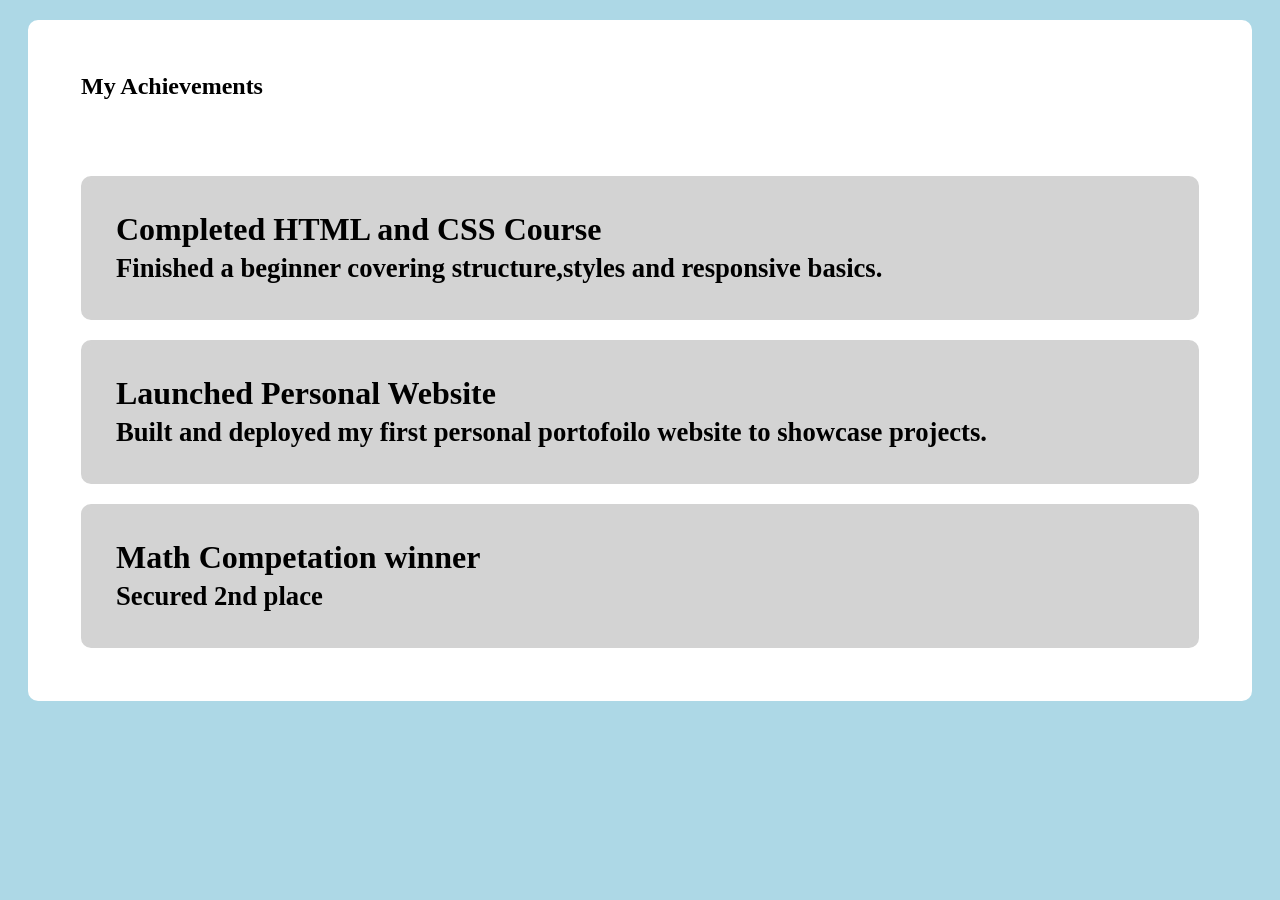
<file: Home work s.6(css).html>
<!DOCTYPE html>
<html lang="en">
<head>
    <meta charset="UTF-8">
    <meta name="viewport" content="width=device-width, initial-scale=1.0">
    <title>Document</title>
    <link rel="stylesheet" href="Home work s.6(css).css">

</head>
<body>
        <div>
            <h2>My Achievements</h2>
            <br><br>
            <h1>Completed HTML and CSS Course <br>
            <span style="font-size: smaller;">Finished a beginner covering structure,styles and responsive basics.</span></h1>
            <h1>Launched Personal Website<br>
            <span style="font-size: smaller;">Built and deployed my first personal portofoilo website to showcase projects. </span></h1>
            <h1>Math Competation winner<br>
            <span style="font-size: smaller;">Secured 2nd place </span></h1>
            
            

        </div>

    
    
</body>
</html>
</file>
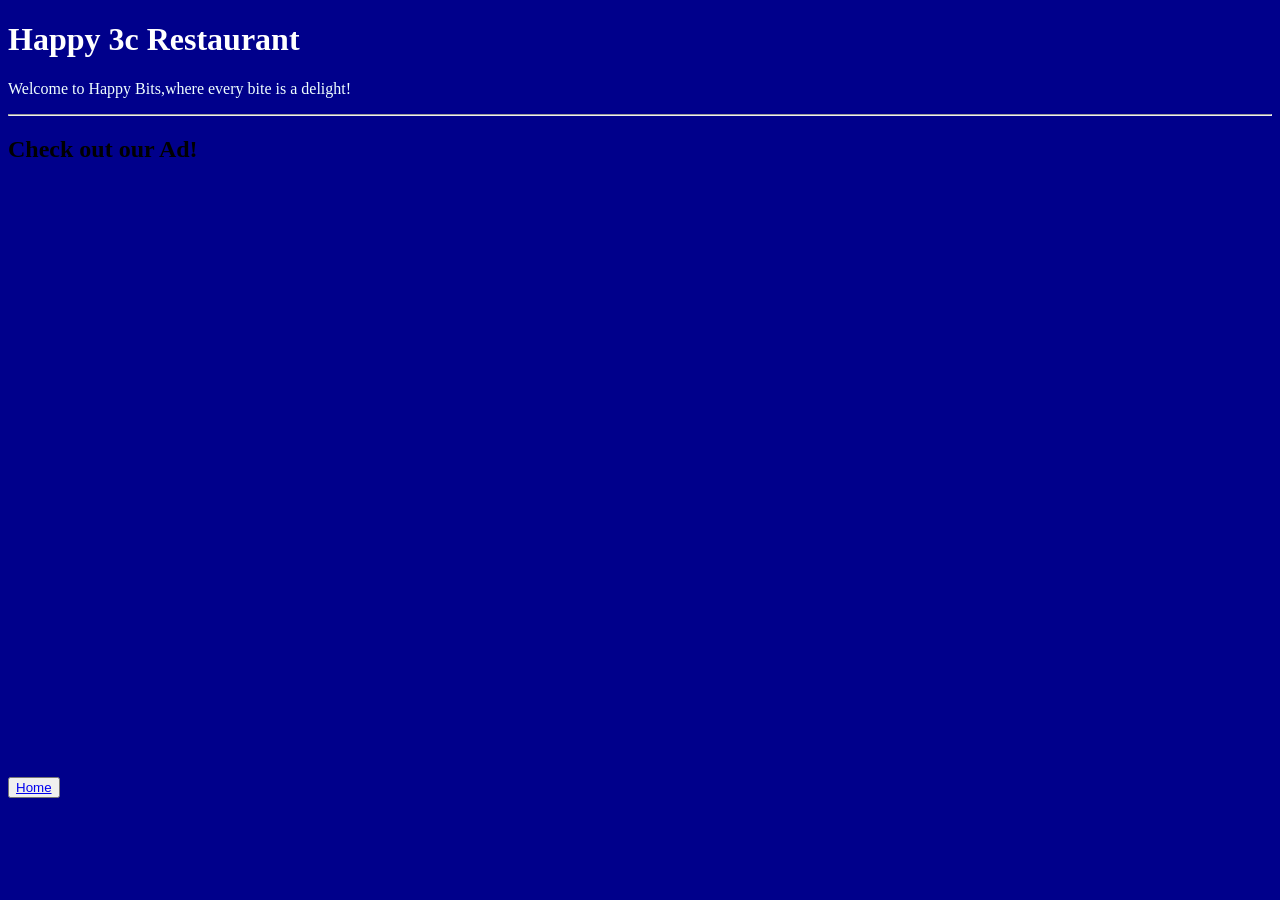
<file: home work s2 and 1.html>
<!DOCTYPE html>
<html>
    <head>
        <title> 3c resturant</title>
        <link rel="stylesheet" href="css.css">
        
    </head>
    <body>
        <h1>Happy 3c Restaurant</h1>
         <P>Welcome to Happy Bits,where every bite is a delight!</P>
        <hr>
        <h2>Check out our Ad!</h2>
            <iframe width="1017" height="572" src="https://www.youtube.com/embed/iUlfXhBuh0o" title="Burgers AI Ads Shot for Commercia Brands ." frameborder="0" allow="accelerometer; autoplay; clipboard-write; encrypted-media; gyroscope; picture-in-picture; web-share" referrerpolicy="strict-origin-when-cross-origin" allowfullscreen></iframe>
            <br> <br>
            <button><a href="s4.html">Home</a></button>
    </body>
</html>
</file>
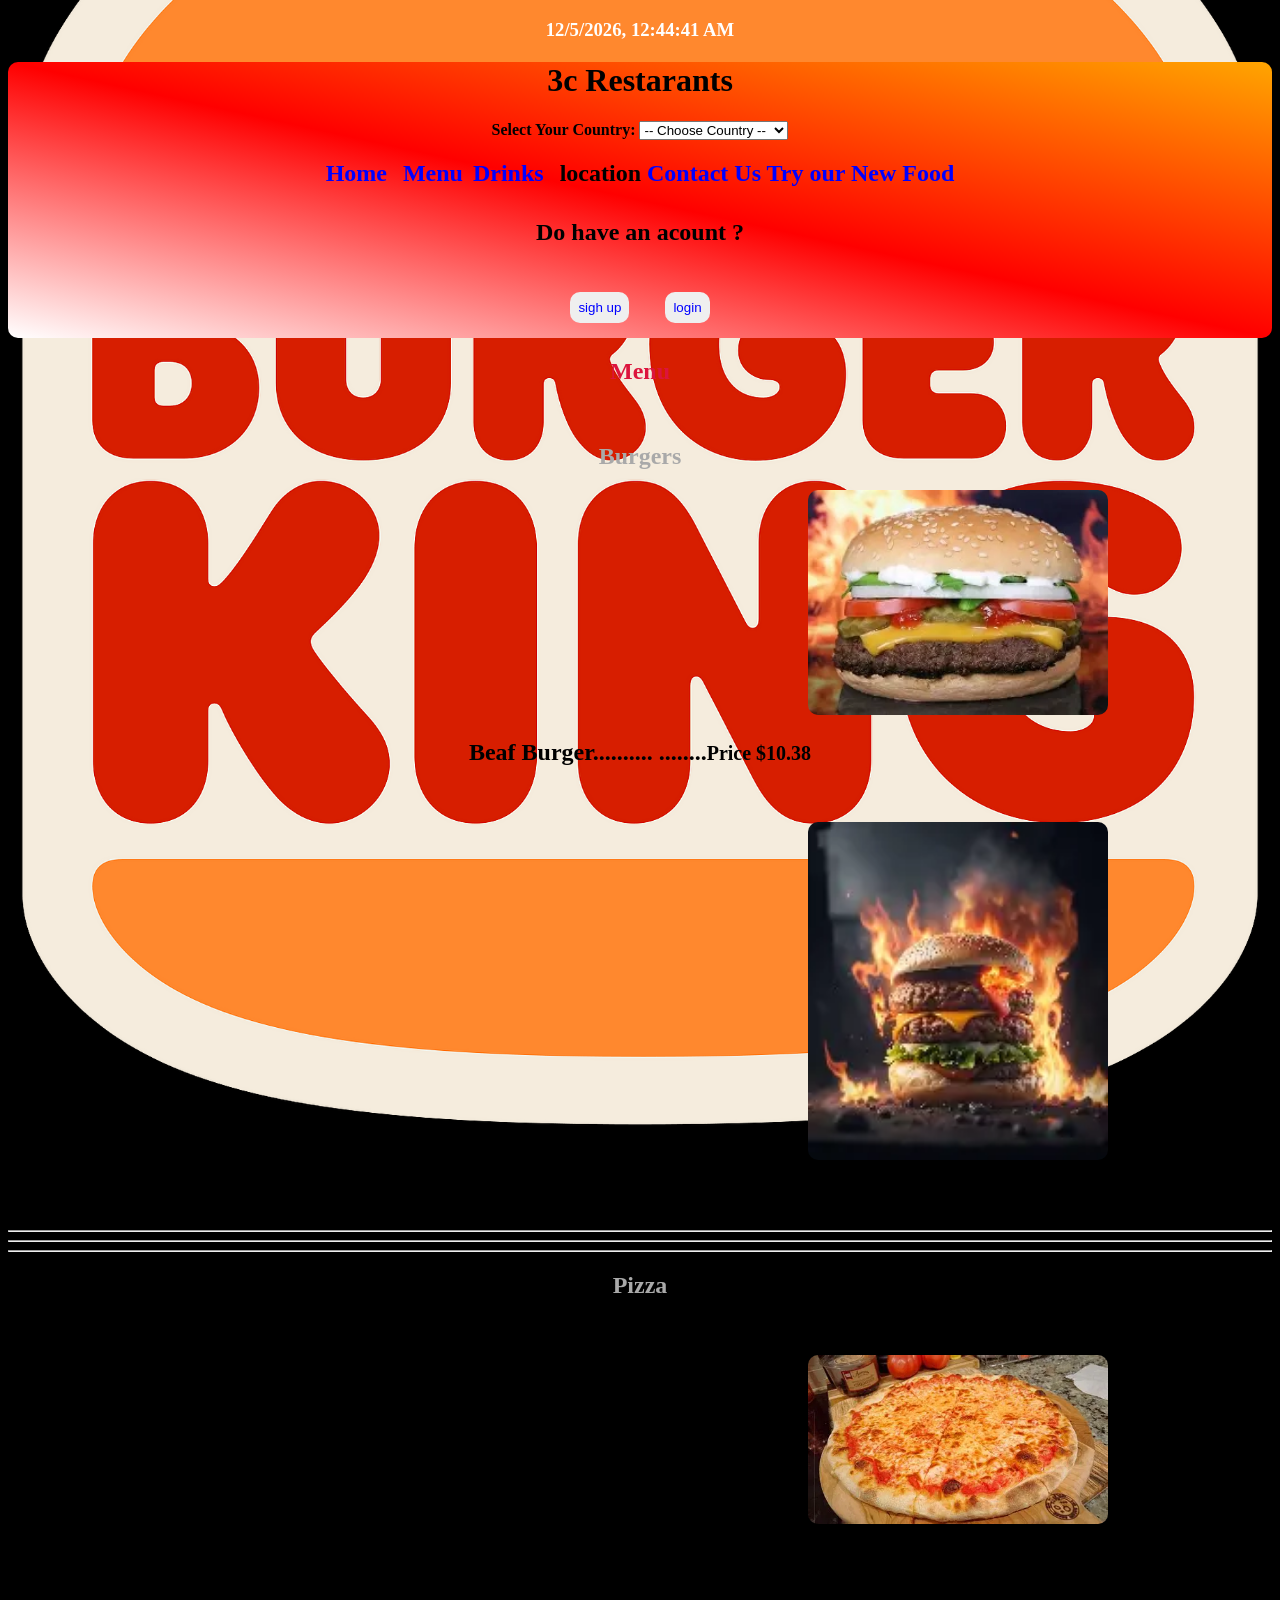
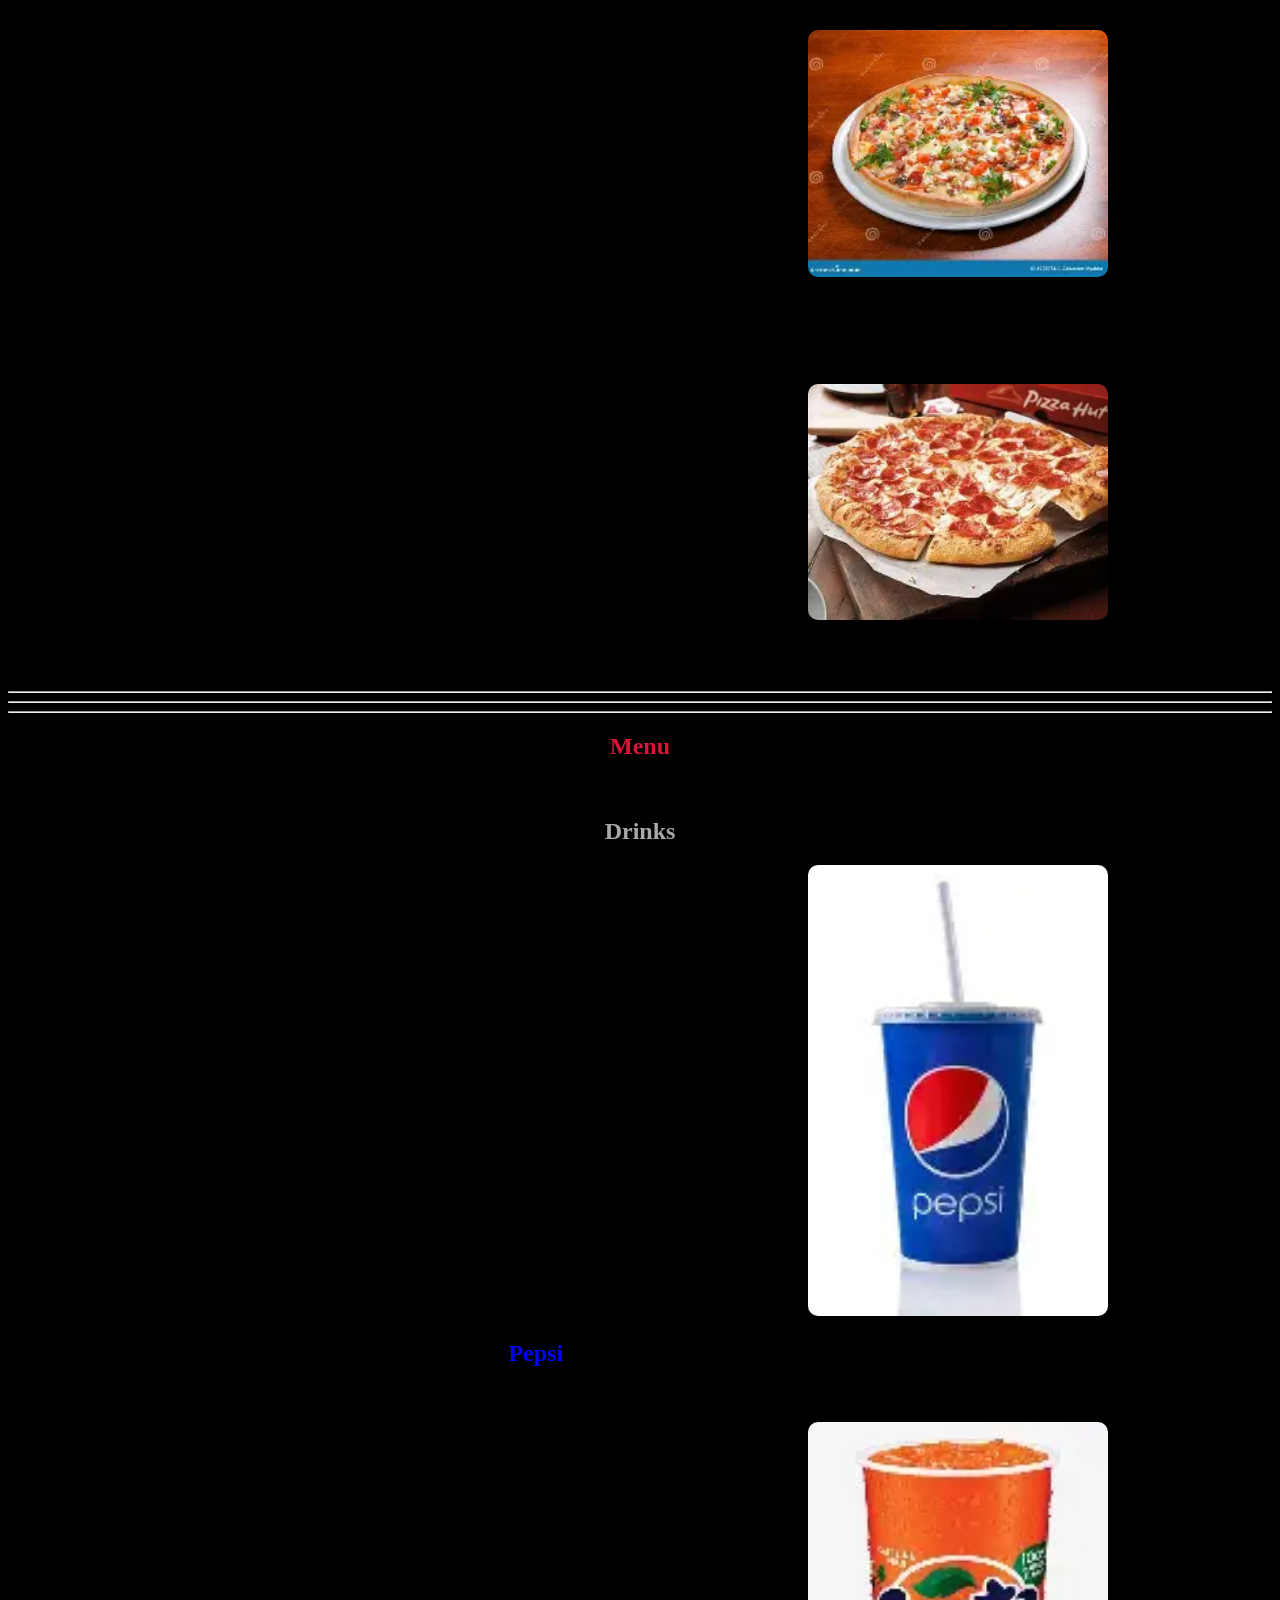
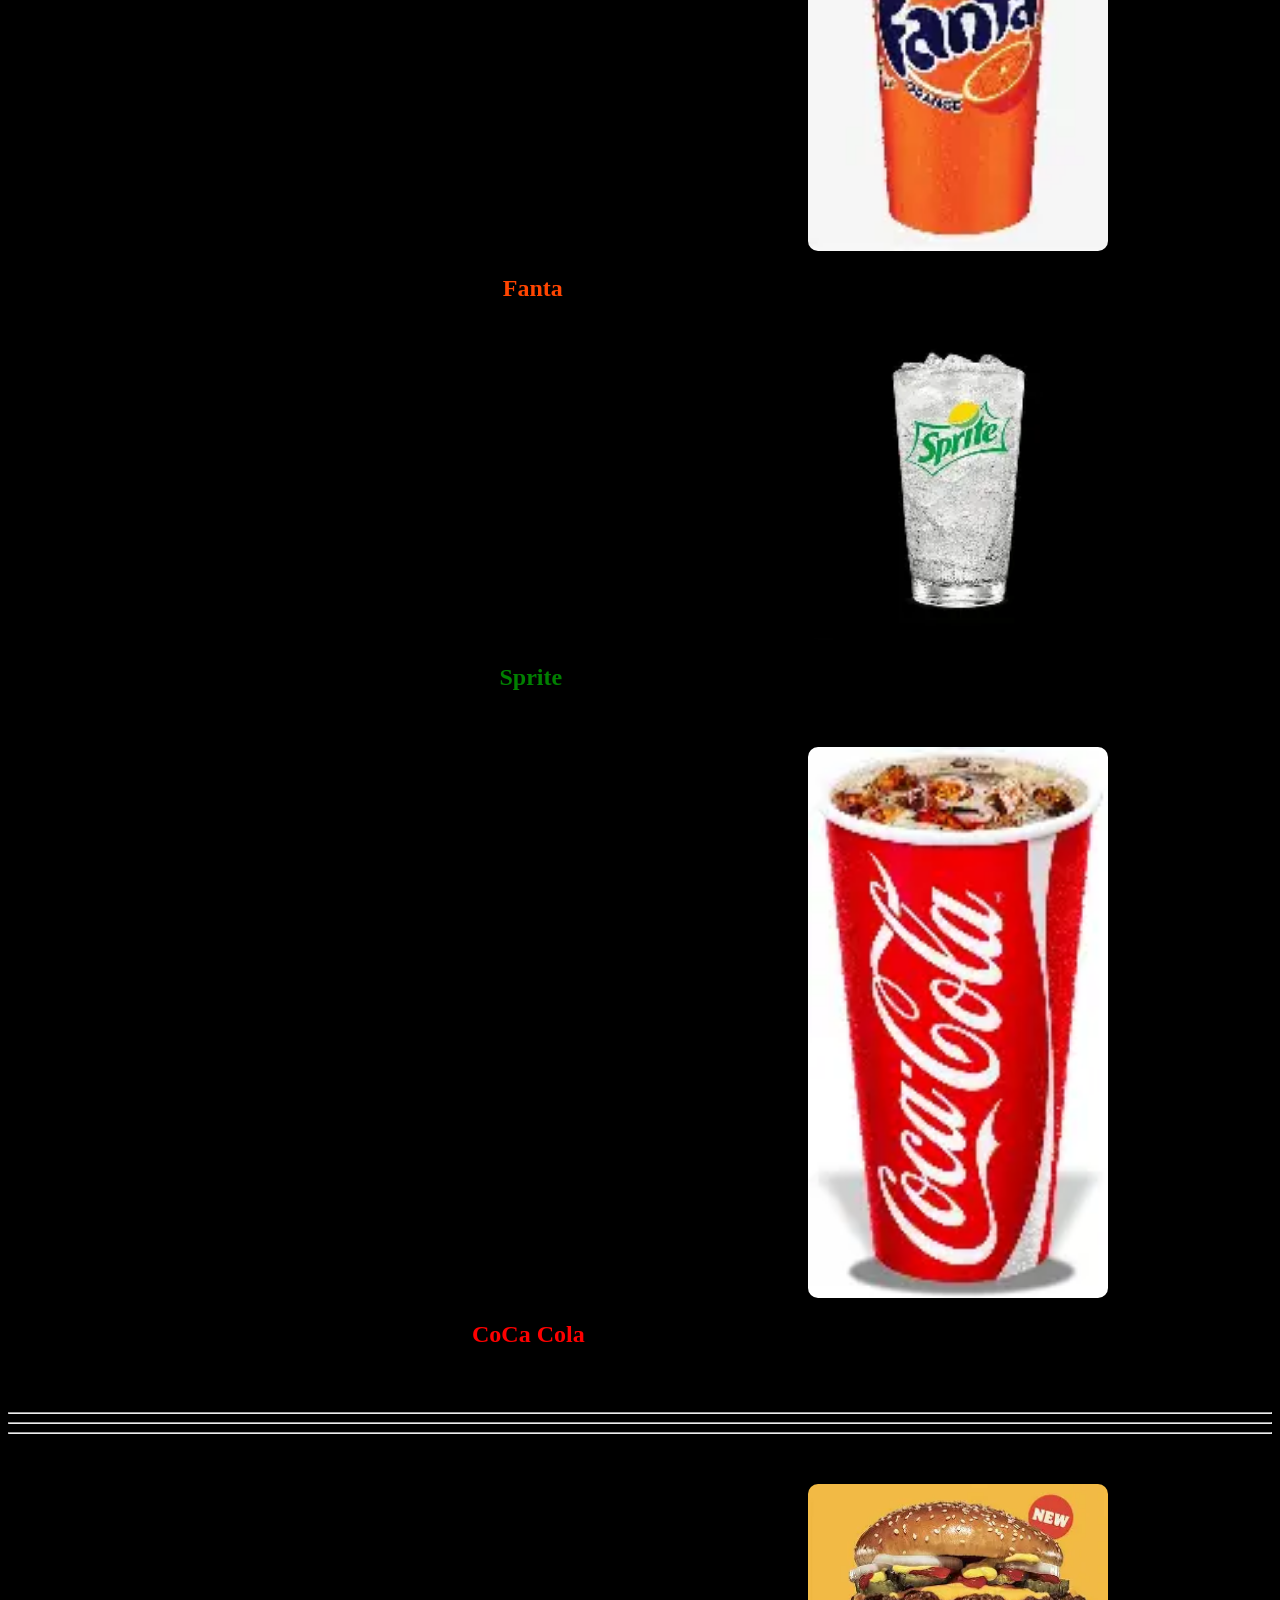
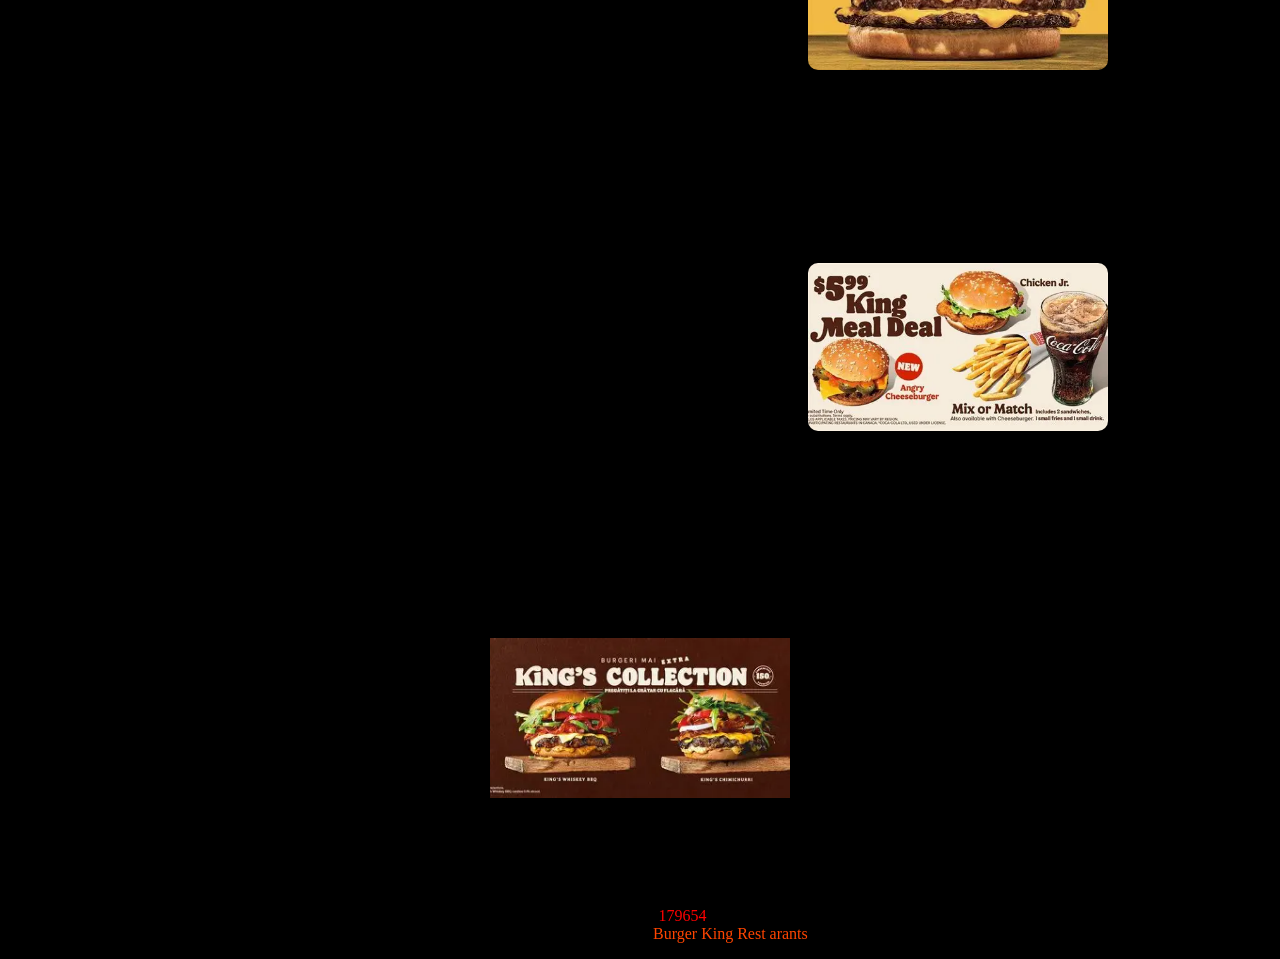
<file: Restaurant Menu H.M s.7 .html>
<!DOCTYPE html>
<html lang="en">
<head>
    <meta charset="UTF-8">
    <meta name="viewport" content="width=device-width, initial-scale=1.0">
    <title> 3c Restaurant Menu</title>
    <style>
                body{
            background-color: black;
            background-image: url("burger king.png");
            background-repeat: no-repeat;
            background-position: center;
            background-attachment: fixed;
            background-size: cover;
            
            
        }
        header{
            background-color: white;
            background: linear-gradient(to 
             top right
             , white , red ,orange  ) ;
             border-radius: 10px;
            
   

        }
        h1{
            text-align: center;
            font-weight: bolder;
        }
        a:link{
            text-decoration: none;
            color: blue;

        }
        a:hover{
            color: purple;
            border: 3px solid white;
            border-radius: 100px;
            padding: 10px;
            background-color: white;
            opacity: 0.2;
        }
        a:active{
            opacity: 0.5;
        }
        .item1 .item2{
            text-align: left;
        }
        .item1{
            margin-right: 10px;
        }
        .item3 .item4{
            text-align: right;
        }
        .item3{
            margin-right: 10px;
            margin-left: 10px;
        }
        button{
            text-align: right;
            padding: 8px;
            margin: 15px;
            border-radius: 10px;
            border: rgb(218, 83, 83);
            color: rgb(218, 83, 83);
        }
        #a{
            border: white;
            border-radius: 10px;
            text-align: center;
            margin-left: 800px;

        }

        img {
            width: 300px;
        }
        p{
            text-align: center;
        }
    </style>



<script>
const country = document.getElementById("country");
const message = document.getElementById("countryMessage");

country.addEventListener("change", function () {

    if (this.value === "") {
        message.innerHTML = "";
    } else {
        message.innerHTML = "🍔 Welcome to Burger King " + this.value + "!";
    }

});
</script>
</head>
<body>
    <header id="section1">
        
        <h1> 3c Restarants</h1>










        <div style="text-align:center; margin:20px;">
    <label for="country"><strong>Select Your Country:</strong></label>

    <select id="country">
        <option value="">-- Choose Country --</option>
        <option value="Egypt">Egypt</option>
        <option value="Saudi Arabia">Saudi Arabia</option>
        <option value="United Arab Emirates">United Arab Emirates</option>
        <option value="Jordan">Jordan</option>
        <option value="Kuwait">Kuwait</option>
        <option value="Qatar">Qatar</option>
        <option value="United States">United States</option>
        <option value="United Kingdom">United Kingdom</option>
    </select>

    <p id="countryMessage" style="color:white;font-size:20px;"></p>
</div>





        <h2 style="text-align: center;"><a class="item1" href="#section1">Home</a>
        <a class="item2" href="#Menu">Menu</a><a class="item3" href="#Drinks">Drinks</a>
        <a  class="item4" target="_blank
Ali Muhammad Fathi

UPCOMING
Mid.AR.1.Photoshop ✨
ONLINE • Thu, Jul 9pois=38.8707389831543_-9">location</a>
        <a href="#Contact" class="item4">Contact Us</a>
        <a href="#New" class="item4">Try our New Food</a>
        <form  style="text-align: center;">
         <h4>Do have an acount ?</h4>  
        <button><a href="login.html">sigh up</a></button>
        <button><a href="login.html">login</a></button>
    </form>
</h2>
    
   


    </header>

    <section id="Menu">
        <h1 style="color: crimson;">Menu</h1>
        <br>
        <h2 style="text-align: center ; color: darkgray;">Burgers</h2>
        <img id="a" src="download.webp" alt="">
        <h2 style="text-align : center;">Beaf Burger..........
            ........<span style="font-size: smaller; text-align: center;" >Price $10.38</span></h2>
        <br><br>
        <img id="a" src="ghh.webp" alt="">
        <h2 style="text-align : center;"> spicy Beaf Burger..........
            ...
            .....<span
             style="font-size: 
             smaller; text-align: center;">Price $15.45</span></h2>
             <hr><hr><hr>
                                <h2 style="text-align: center; color: darkgray;">Pizza</h2>
                                <br><br>
        <img id="a" src="jkh.webp" alt="">
        <h2 style="text-align : center;">Plain Pizza..........
            ........<span style="font-size: smaller; text-align: center;" >Price $10</span></h2>
        <br><br>
        <img id="a" src="km.webp" alt="">
        <h2 style="text-align : center;">Vegtable Pizza..........
            ...
            .....<span
             style="font-size: 
             smaller; text-align: center;">Price $17.89</span></h2>
                                                        <br><br>
        <img id="a" src="download (1).webp" alt="">
        <h2 style="text-align : center;">Pep Pizza..........
            ...
            .....<span
             style="font-size: 
             smaller; text-align: center;">Price $19.89</span></h2>




    </section>

    <hr><hr><hr>
        <section id="Drinks">
        <h1 style="color: crimson;">Menu</h1>
        <br>
        <h2 style="text-align: center ; color: darkgray;">Drinks</h2>
        <img id="a" src="rg.webp" alt="">
        <h2 style="text-align : center;"><span style="color: blue;">Pepsi</span>..........
            ........<span style="font-size: smaller; text-align: center;" >Price $8.76</span></h2>
        <br><br>
        <img id="a" src="v.webp" alt="">
        <h2 style="text-align : center;"><span style="color: orangered;">Fanta</span>..........
            ...
            .....<span
             style="font-size: 
             smaller; text-align: center;">Price $9.67</span></h2>
                                <br>
        <img id="a" src="bc.webp" alt="">
        <h2 style="text-align : center;"><span style="color: green;">Sprite</span>..........
            ........<span style="font-size: smaller; text-align: center;" >Price $10.32</span></h2>
        <br><br>
        <img id="a" src="fb.webp" alt="">
        <h2 style="text-align : center;"><span style="color: red">CoCa Cola</span>..........
            ...
            .....<span
             style="font-size: 
             smaller; text-align: center;">Price $11.98</span></h2>
                <br><br>
    </section>

    <hr><hr><hr>
    <section id="New">
        <p>Try our New Burgers</p>
        <img   id="a" src="jj.webp" alt="">
        <h1>X-Large Beaf Burgers <span style="font-size: smaller;">................ Price $20.65</span>
        </h1>
        <br><br><br><br>
        <p>Try the kings Meal Deal</p>
        <img  id="a" src="iukkj.webp" alt="">
        <h1>Kings Meal Deal<span style="font-size: smaller;">................ Price $5.99</span>
            <br><br><br><br>
            <p>Try our New collections</p>
            <img  src="gyhfj.webp" alt="">
            <h1>Price $10.99</h1>
    </section>

    <section id="Contact">
        <P>Thank You for using Burger king Restarants website ...................... <br> and please don't forget to Visit us <br>or Contac
            t us *<span style="color: red;">179654</span> to  <br>and With our best Regardes <span style="color: orangered;">Burger King Rest
                arants</span></P>
    </section>
    <script>
// Welcome message
window.onload = function () {
    alert("🍔 Welcome to Burger King Restaurants!");
};

// Smooth scrolling
document.querySelectorAll('a[href^="#"]').forEach(link => {
    link.addEventListener("click", function(e) {
        e.preventDefault();

        const target = document.querySelector(this.getAttribute("href"));

        if(target){
            target.scrollIntoView({
                behavior: "smooth"
            });
        }
    });
});

// Highlight selected navigation link
const links = document.querySelectorAll("header a");

links.forEach(link=>{
    link.addEventListener("click",function(){

        links.forEach(a=>a.style.color="blue");

        this.style.color="yellow";
    });
});

// Confirm before opening Login page
document.querySelectorAll('a[href="login.html"]').forEach(button=>{
    button.addEventListener("click",function(e){

        let answer = confirm("Do you want to go to the Login page?");

        if(!answer){
            e.preventDefault();
        }

    });
});

// Create Back To Top button
let topBtn = document.createElement("button");

topBtn.innerHTML="⬆ Top";

topBtn.style.position="fixed";
topBtn.style.bottom="20px";
topBtn.style.right="20px";
topBtn.style.padding="10px";
topBtn.style.display="none";
topBtn.style.cursor="pointer";
topBtn.style.borderRadius="10px";

document.body.appendChild(topBtn);

// Show button while scrolling
window.addEventListener("scroll",function(){

    if(window.scrollY>300){
        topBtn.style.display="block";
    }else{
        topBtn.style.display="none";
    }

});

// Back to top
topBtn.onclick=function(){

    window.scrollTo({
        top:0,
        behavior:"smooth"
    });

};

// Current date and time
let clock=document.createElement("h3");

clock.style.color="white";
clock.style.textAlign="center";

document.body.insertBefore(clock,document.body.firstChild);

setInterval(function(){

    let now=new Date();

    clock.innerHTML=now.toLocaleString();

},1000);

// Contact section message
const contact=document.getElementById("Contact");

window.addEventListener("scroll",function(){

    let position=contact.getBoundingClientRect();

    if(position.top<250){

        console.log("Thank you for visiting Burger King!");

    }

});
</script>
</body>
</file>
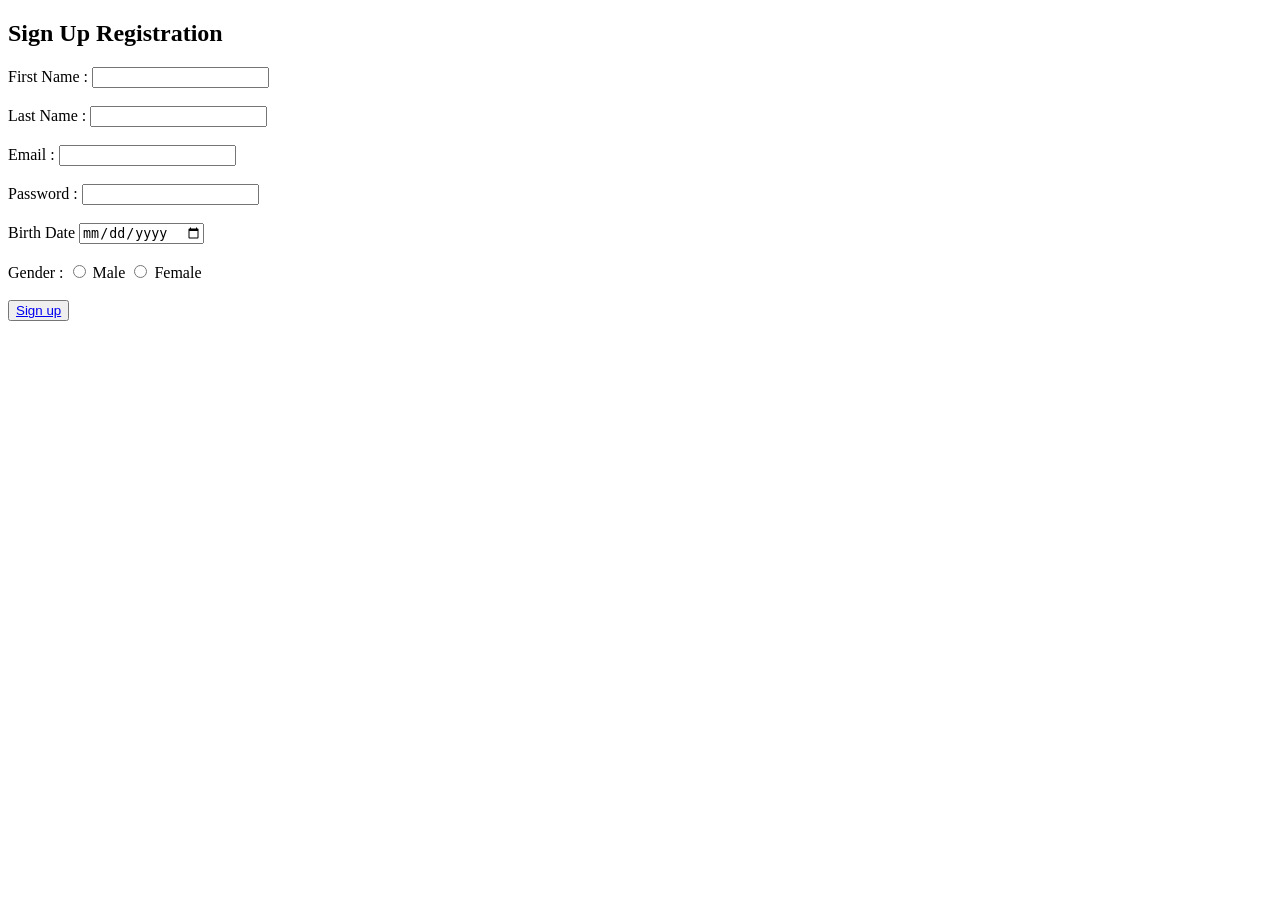
<file: s4.2.html>
<!DOCTYPE html>
<html lang="en-ar">
<head>
    <meta charset="UTF-8">
    <meta name="viewport" content="width=device-width, initial-scale=1.0">
    <title>3c Restraunt</title>
</head>
<body>
    <section>
        <h1>Sign Up Registration</h1>
            <label>First Name :</label>
            <input type="text" name="user name 1" >
        <br><br>
            <label>Last Name :</label>
            <input type="text" name="user name 2">
        <br><br>
            <label>Email :</label>
            <input type="email" name="user Email">
        <br><br>
            <label>Password :</label>
            <input type="password" name="Password">
        <br><br>
            <label>Birth Date</label>
            <input type="date" name="user date" value="Day / Month / Year ">
        <br><br>
            <label>Gender :</label>
                <input type="radio" name="Gender">
            <label>Male</label>
                    
                <input type="radio" name="Gender">
                    <label>Female</label>
            <br><br>
                <button><a href="s4.html">Sign up</a></button>




    </section>
    
    
</body>
</html>
</file>
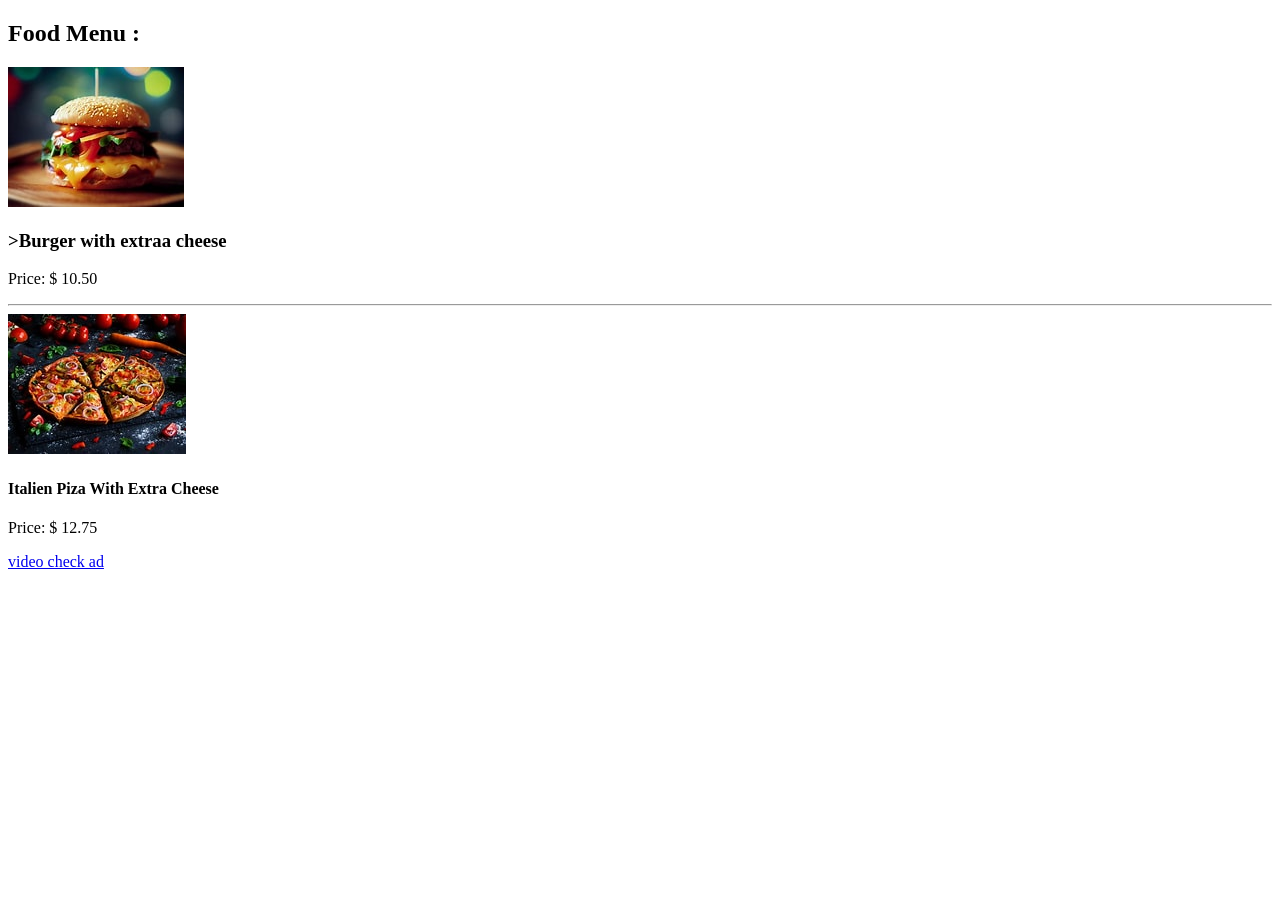
<file: s4.3.html>
<!DOCTYPE html>
<html>
    <head>
        <title>3c restaurant</title>
    </head>
    <body>
        <section>
            <h2>Food Menu :</h2>
                <img src="image.jpg" alt="Burger with Extra cheese">
            <h3>>Burger with extraa cheese</h3>
                <p>Price: $ 10.50</p>
        
            <hr>

        <img src="Ah.jpeg" alt="Italien pizza with extra cheese">
            <h4>Italien Piza With Extra Cheese</h4>
        <p>Price: $ 12.75</p>
            <a href="home work s2 and 1.html" target="_blank">video check ad</a>
        </section>
        
    </body>
</html>
</file>
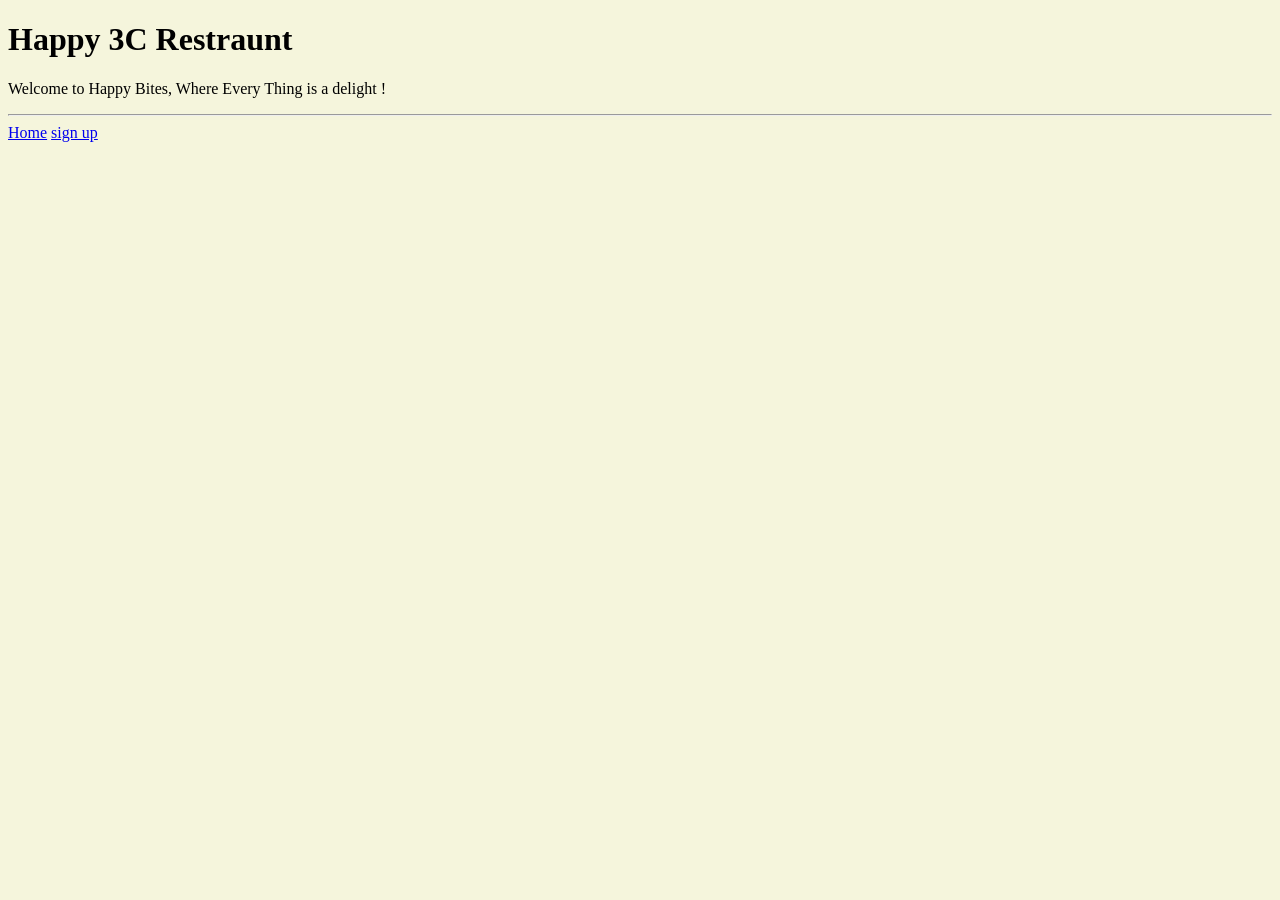
<file: s4.html>
<!DOCTYPE html>
<html lang="en">
<head>
    <meta charset="UTF-8">
    <meta name="viewport" content="width=device-width, initial-scale=1.0">
    <title>3c Restaurant</title>
    <style>
        body{
            background-color: beige;
        }
    </style>
</head>
<body>
    <header>
        <h1>Happy 3C Restraunt</h1>
        <p>Welcome to Happy Bites, Where Every Thing is a delight !</p>
    </header>
    <hr>
    <nav>
        <a href="s4.3.html"target="_blank">Home</a>
        <a href="s4.2.html">sign up</a>
    </nav>
</body>
</html>
</file>
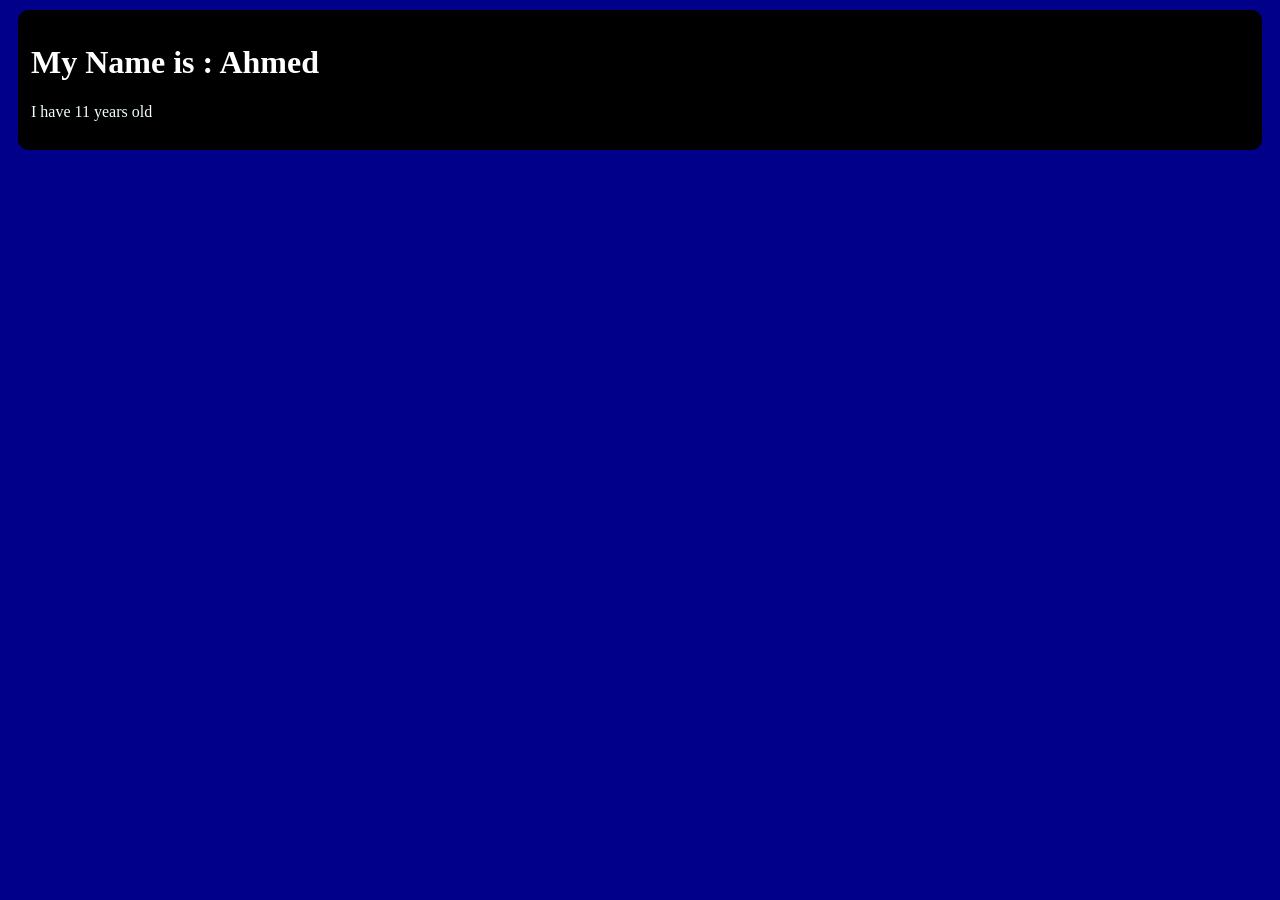
<file: sesion.html>
<!DOCTYPE html>
<html lang="en">
<head>
    <meta charset="UTF-8">
    <meta name="viewport" content="width=device-width, initial-scale=1.0">
    <title>Document</title>
    <link rel="stylesheet" href="css.css">

</head>

<body>
    <div>
    <h1>My Name is : Ahmed</h1>
    <p>I have 11 years old</p>
    </div>
</body>
</html>
</file>
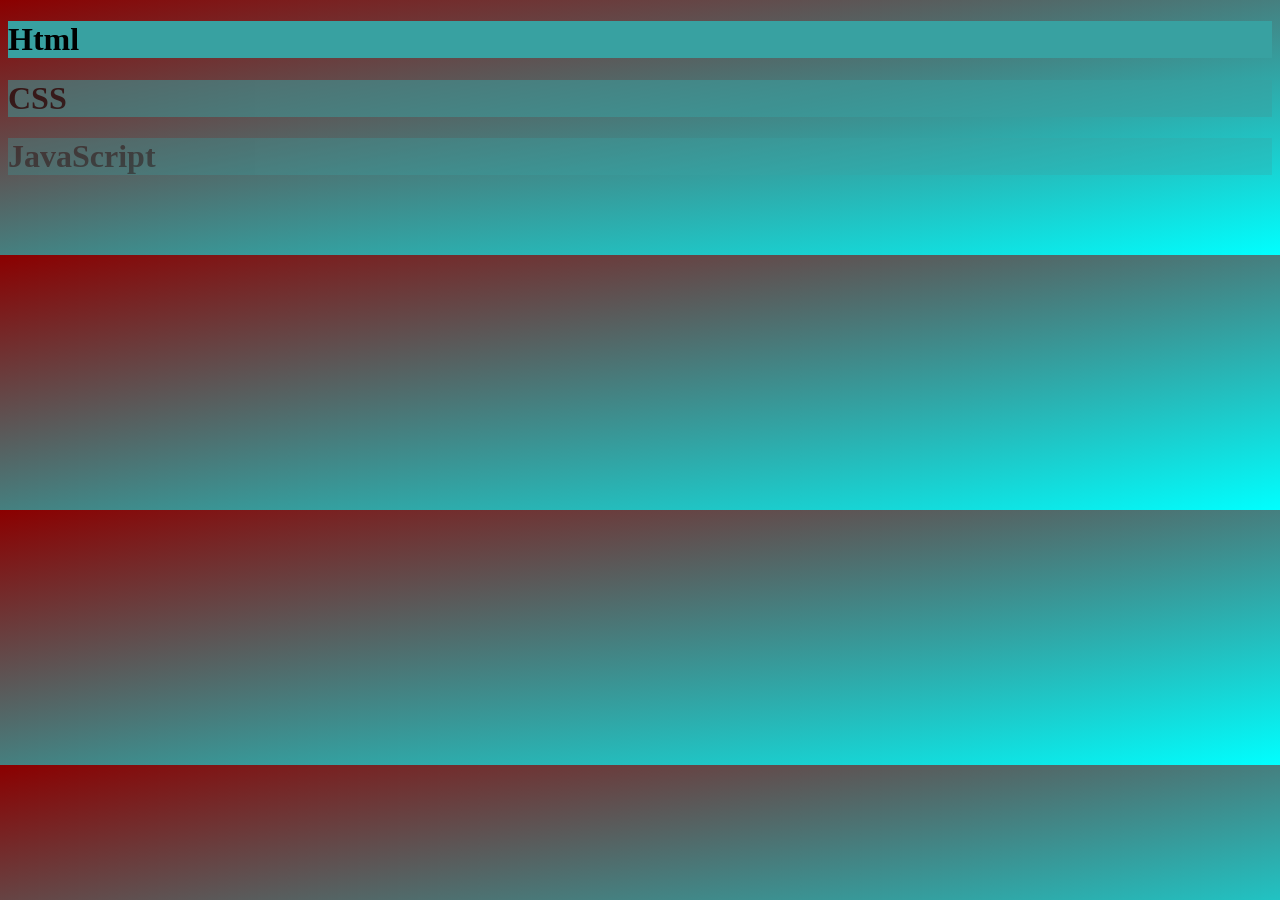
<file: try.html>
<!DOCTYPE html>
<html lang="en">
<head>
    <meta charset="UTF-8">
    <meta name="viewport" content="width=device-width, initial-scale=1.0">
    <title>Document</title>
    <style>
        body{
            background-image:url("images/OIP.webp") ;
            background-repeat: no-repeat;
            background-color: center;
            background-size: cover;
            background-attachment: fixed;
            background: linear-gradient(to top left , cyan, darkred);
            background-color: blue;
        }
        h1{
          background-color: rgb(56, 161, 161);  
        }
        .base1{
            opacity: 1;
        }
        .base2{
            opacity: 0.5;
        }
        .base3{
            opacity: 0.3;
        }
        .base4{
            opacity: 0;
        }
    
    </style>
</head>
<body>
    <h1 class="base1">Html</h1>
    <h1 class="base2">CSS</h1>
    <h1 class="base3">JavaScript</h1>
    <h1 class="base4">python</h1>
</body>
</html>
</file>
<file: Home work s.6(css).css>
body{
            background-color:lightblue;
        }
        div{
            background-color: white;
            border: solid white;
            border-radius: 10px;
            margin: 20px;
            padding: 30px;
        }
        h1{
            border: 5px solid lightgrey;
            border-radius: 10px;
            background-color: lightgrey;
            padding: 30px;
            margin: 20px;
            margin-top: 20px;
        }
        h2{
            margin-left: 20px;
            font-weight:100px;
        }
</file>
<file: css.css>
body{
            background-color: darkblue;
        }
        h1{
            color: white;
        }
        div{
            border: 3px solid black;
            background-color: black;
            border-radius: 10px;
            padding: 10px;
            margin: 10px;
        }
        p{
            color: azure;
        }
</file>
